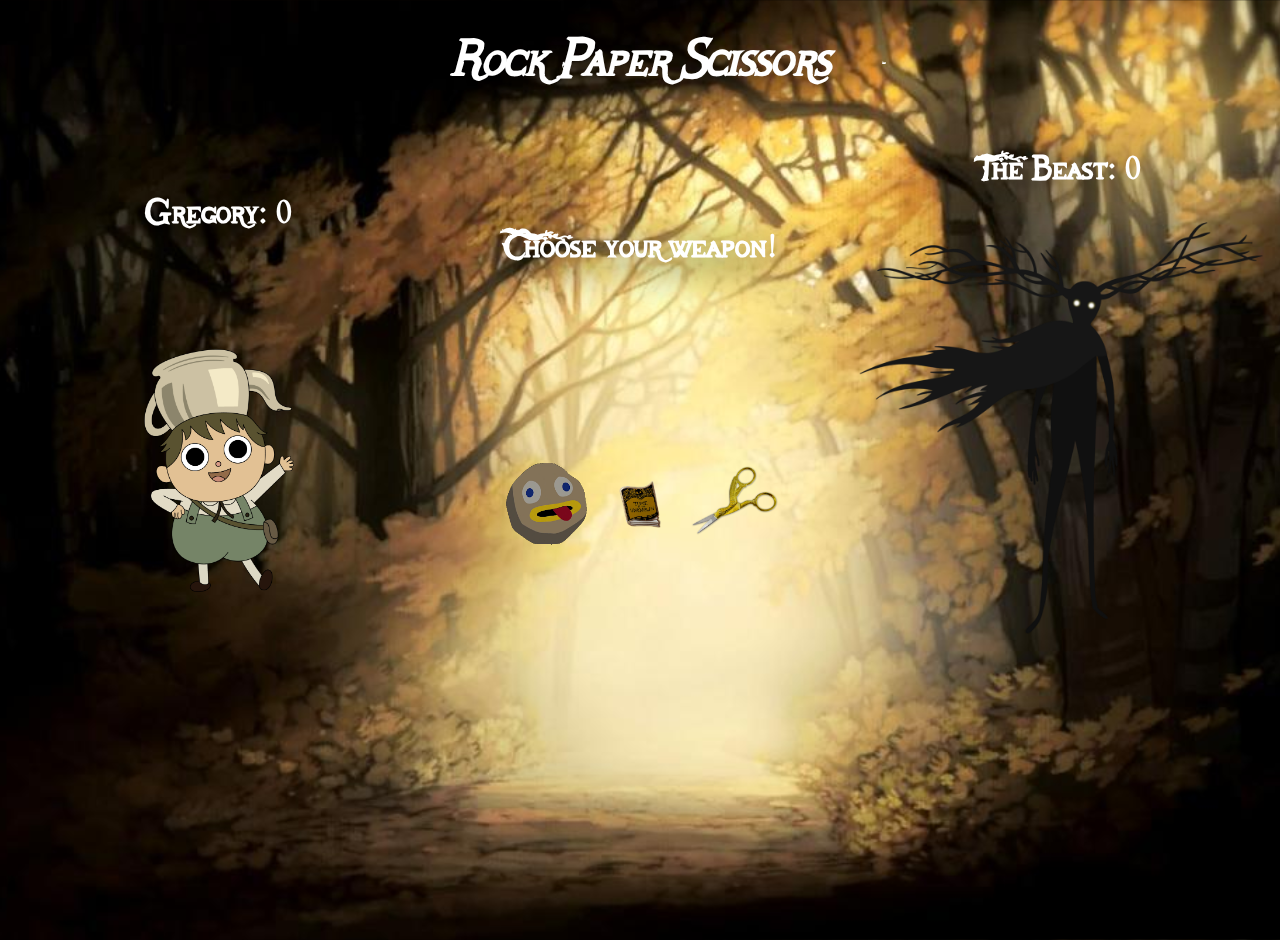
<file: rock-paper-scissors/index.html>
<!DOCTYPE html>
<html lang="en">

<head>
  <meta charset="utf-8">
  <title>Rock Paper Scissors</title>
  <meta name="viewport" content="width=device-width, initial-scale=1">
  <link rel="stylesheet" href="style.css">
  <link rel="stylesheet" href="stylesheet-tome.css">
</head>
<body>
  <h1><em>Rock Paper Scissors</em></h1>
  <div class="container">
    <div class="player-container">
      <h3>Gregory: <span id="human-score">0</span></h3>
      <img style="width:150px;" id="hero-pic" class="player-image" width="100px" src="imgs/greg.png"/>
    </div>

    <div class="flex-column">
      <h2 id="round-winner">Choose your weapon!</h2>
      <button id="play-again" class="invisible-btn reset-btn">Play Again?</button>
      <div class="btn-container">
        <input type="image" src="imgs/rock.png" class="user-button" id="human-rock"></input>
        <input type="image" src="imgs/paper.png"  class="user-button" id="human-paper"></input>
        <input type="image" src="imgs/scissors.png" class="user-button" id="human-scissors"></input>
      </div>
    </div>

    <div class="player-container">
      <h3>The Beast: <span id="robot-score">0</span></h3>
      <img id="villain-pic" class="player-image"  src="imgs/beast.png" />
      <div class="btn-container">
      </div>
    </div>
  </div>

  <script src="script.js"></script>
</body>
</html>
</file>
<file: rock-paper-scissors/style.css>
body {
  background-image: url("imgs/forest.jpg");
  background-size: cover;
  background-position: center;
  color: white;
  font-family: tomeoftheunknownregular, 'sans-serif';
  min-height: 100vh;
}
h1, h2, h3 {
  font-family: tomeoftheunknownregular, 'sans-serif';
  text-align: center;
  filter: drop-shadow(7px 7px 20px black);
}
h1 {
  font-size: 48px;
  text-align: center;
}
h2 {
  font-size: 32px;
  font-weight: bold;
  text-align: center;
}
h3 {
  font-size: 32px;
}
.container {
  display: flex;
  justify-content: space-around;
  align-items: stretch;
  flex-direction: row;
  flex-wrap: nowrap;
}
.flex-column {
  display: flex;
  justify-content: space-around;
  align-items: center;
  flex-direction: column;
  flex-shrink: 1;
  width: 33%;
}
.player-container {
  display: flex;
  justify-content:space-around;
  align-items: center;
  flex-direction: column;
  flex-shrink: 1;
  width: 33%;
}
.player-image {
  width:100%;
}
.text-center {
  text-align: center;
}
.user-button {
  font-size:50px;
  height:90px;
  width: 90px;
}
.player-hit {
  animation: damaged 1s;
  animation-iteration-count: 1;
}
.invisible-btn {
  display:none;
}
.reset-btn {
  color: white;
  background-color: rgba(0, 0, 0, 0.2);
  font-family: tomeoftheunknownregular, 'sans-serif';
  font-size: 24px;
  padding: 5px 15px;
  cursor: pointer;
}


@media only screen and (max-width: 900px) {
  .container {

    justify-content: flex-start;
    align-items: flex-start;
    flex-wrap: wrap;
  }
  .flex-column {
    order: 1;
    width: 100%;
  }
  .player-container {
    order: 2;
    width: 50%;
  }
  .player-pic {
    max-width: 50px;
  }
  h1 {
    margin-bottom: 0;
    font-size: 32px;
  }
  h2 {
    font-size: 24px;
  }

}
@keyframes damaged {
  0% { transform: translate(1px, 1px) rotate(0deg);	opacity: 1; filter: grayscale(100%) sepia(100%) hue-rotate(320deg) saturate(4);}
  10% { transform: translate(-1px, -2px) rotate(-1deg);opacity: .5}
  20% { transform: translate(-3px, 0px) rotate(1deg); opacity: .9;}
  30% { transform: translate(3px, 2px) rotate(0deg); opacity: 1;}
  40% { transform: translate(1px, -1px) rotate(1deg);
  opacity: .9;}
  50% { transform: translate(-1px, 2px) rotate(-1deg); opacity: .6;}
  60% { transform: translate(-3px, 1px) rotate(0deg); opacity: .8;}
  70% { transform: translate(3px, 1px) rotate(-1deg); opacity: 1;}
  80% { transform: translate(-1px, -1px) rotate(1deg); opacity: .5;}
  90% { transform: translate(1px, 2px) rotate(0deg); opacity: .9}
  100% { transform: translate(1px, -2px) rotate(-1deg); filter: grayscale(100%) sepia(100%) hue-rotate(320deg) saturate(7);}
}
</file>
<file: rock-paper-scissors/stylesheet-tome.css>
/*! Generated by Font Squirrel (https://www.fontsquirrel.com) on February 10, 2021 */



@font-face {
    font-family: 'tomeoftheunknownregular';
    src: url('tomeoftheunknown-webfont.woff2') format('woff2'),
         url('tomeoftheunknown-webfont.woff') format('woff');
    font-weight: normal;
    font-style: normal;

}
</file>
